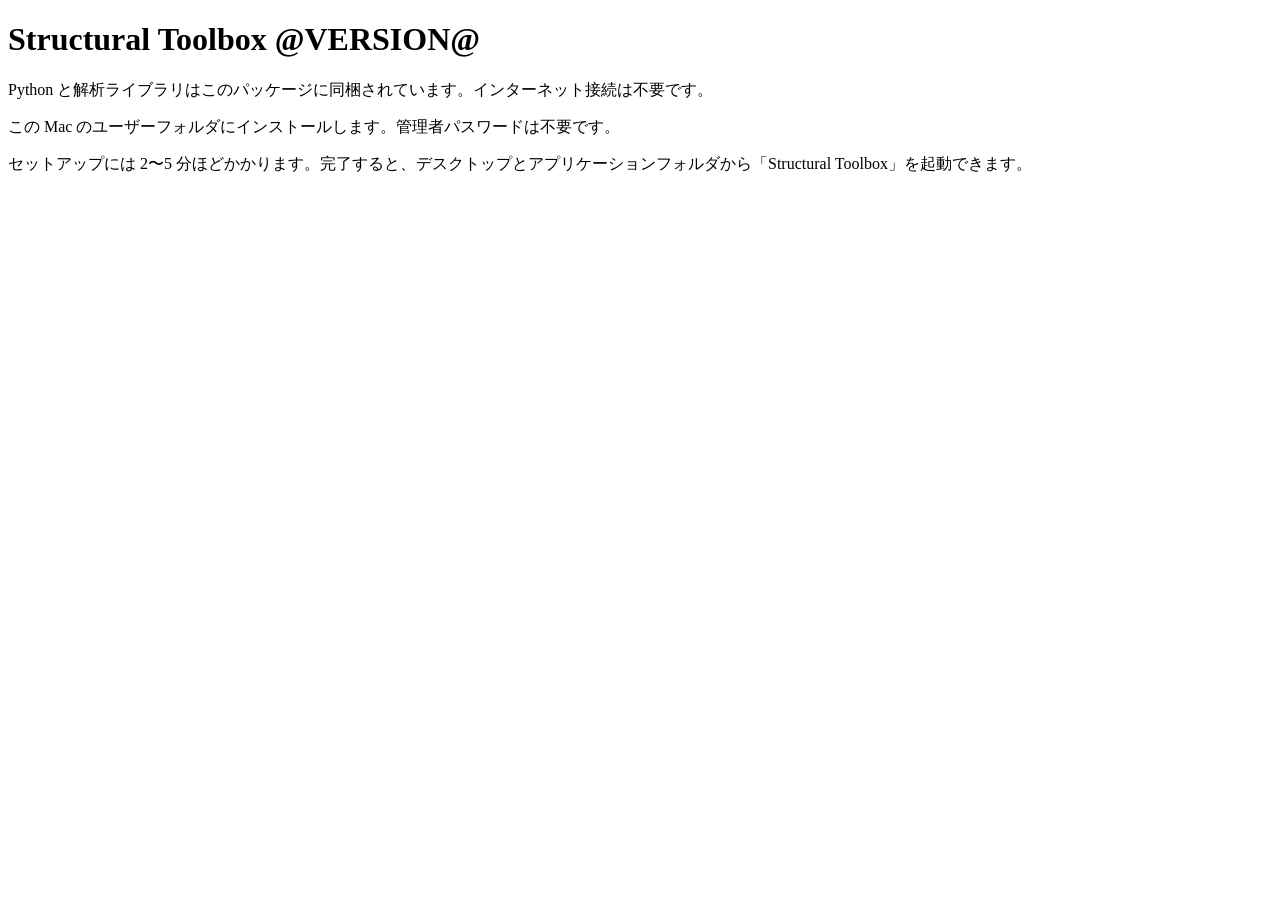
<file: installer/mac/welcome.html>
<!DOCTYPE html>
<html lang="ja">
<head>
  <meta charset="utf-8">
  <title>Structural Toolbox @VERSION@</title>
</head>
<body>
  <h1>Structural Toolbox @VERSION@</h1>
  <p>Python と解析ライブラリはこのパッケージに同梱されています。インターネット接続は不要です。</p>
  <p>この Mac のユーザーフォルダにインストールします。管理者パスワードは不要です。</p>
  <p>セットアップには 2〜5 分ほどかかります。完了すると、デスクトップとアプリケーションフォルダから「Structural Toolbox」を起動できます。</p>
</body>
</html>
</file>
